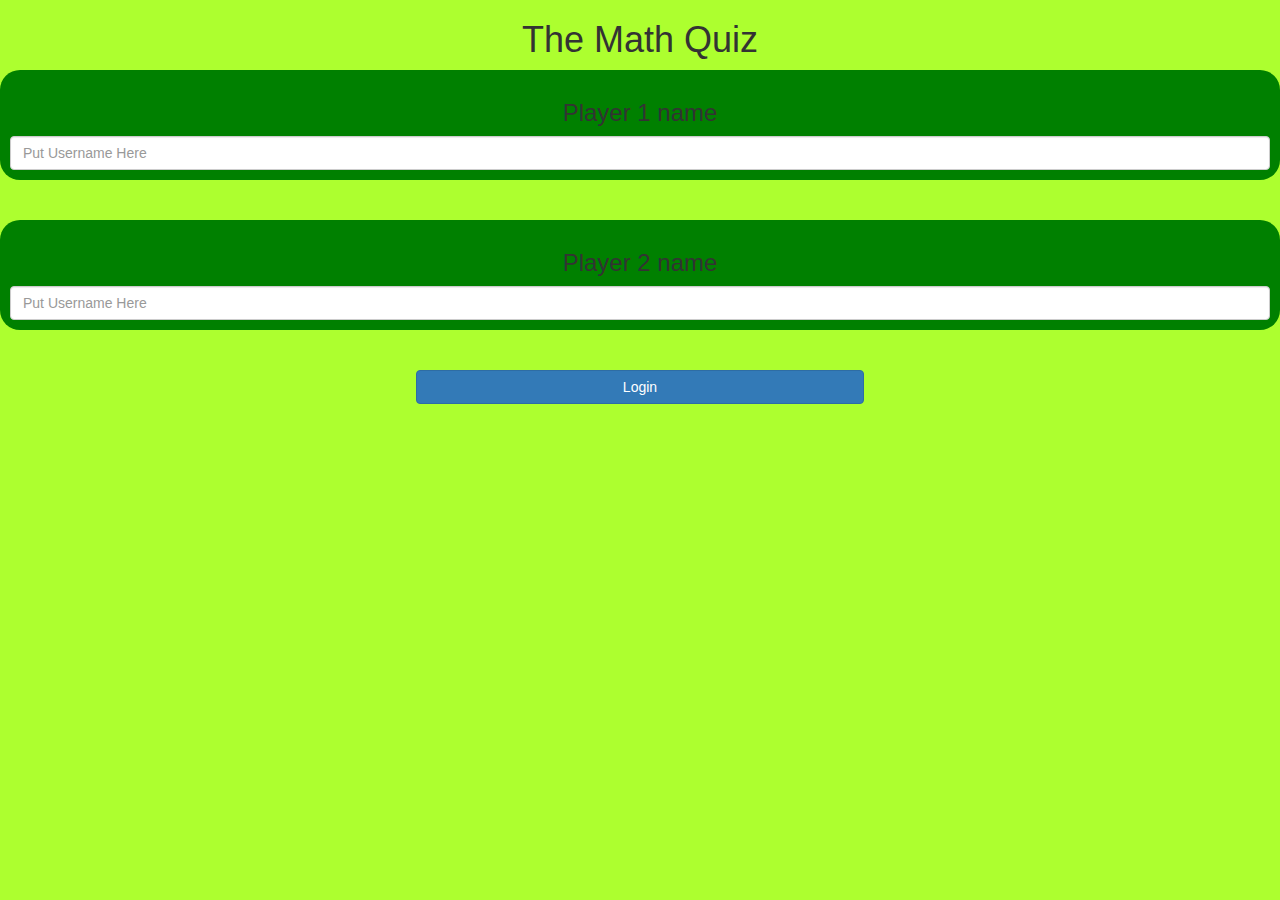
<file: index.html>
<!DOCTYPE html>
<html>
<head>
	<title>The Math Quiz</title>

<meta name="viewport" content="width=device-width, initial-scale=1">
<link rel="stylesheet" href="https://maxcdn.bootstrapcdn.com/bootstrap/3.4.0/css/bootstrap.min.css">
<script src="https://ajax.googleapis.com/ajax/libs/jquery/3.4.1/jquery.min.js"></script>
<script src="https://maxcdn.bootstrapcdn.com/bootstrap/3.4.0/js/bootstrap.min.js"></script>

<link rel="stylesheet" type="text/css" href="game.css">

<script src="main.js"></script>
</head>
<body>
	<center>
		<h1> The Math Quiz </h1>

		<div id="login_div1">
			<h3> Player 1 name </h3>
			<input placeholder="Put Username Here" id="player1input" type="text" class="form-control"> 
		</div>
		<br>
		<br>

		<div id="login_div2">
			<h3> Player 2 name </h3>
			<input placeholder="Put Username Here" id="player2input" type="text" class="form-control"> 
		</div>
		<br>
		<br>
		<button class="btn btn-primary" onclick="addUser()" style="width: 35%"> Login </button>
	</center>

</body>
</html>
</file>
<file: game.css>
body
{
	background: greenyellow;
}

	#login_div1 , #login_div2
	{
		background: green;
		padding: 10px;
		float: none;
		border-radius: 20px;
	}


#player1_name , #player2_name
{
	display: inline-block;
	margin-left: 20px;
}
#word
{
	width: 60%;
}
#word_display
{
	letter-spacing: 5px;
}
#output
{
background: white;
border-radius: 10px;
border-top: 10px solid #AA4465;
padding: 10px;
float: none;
text-align: left;
}
</file>
